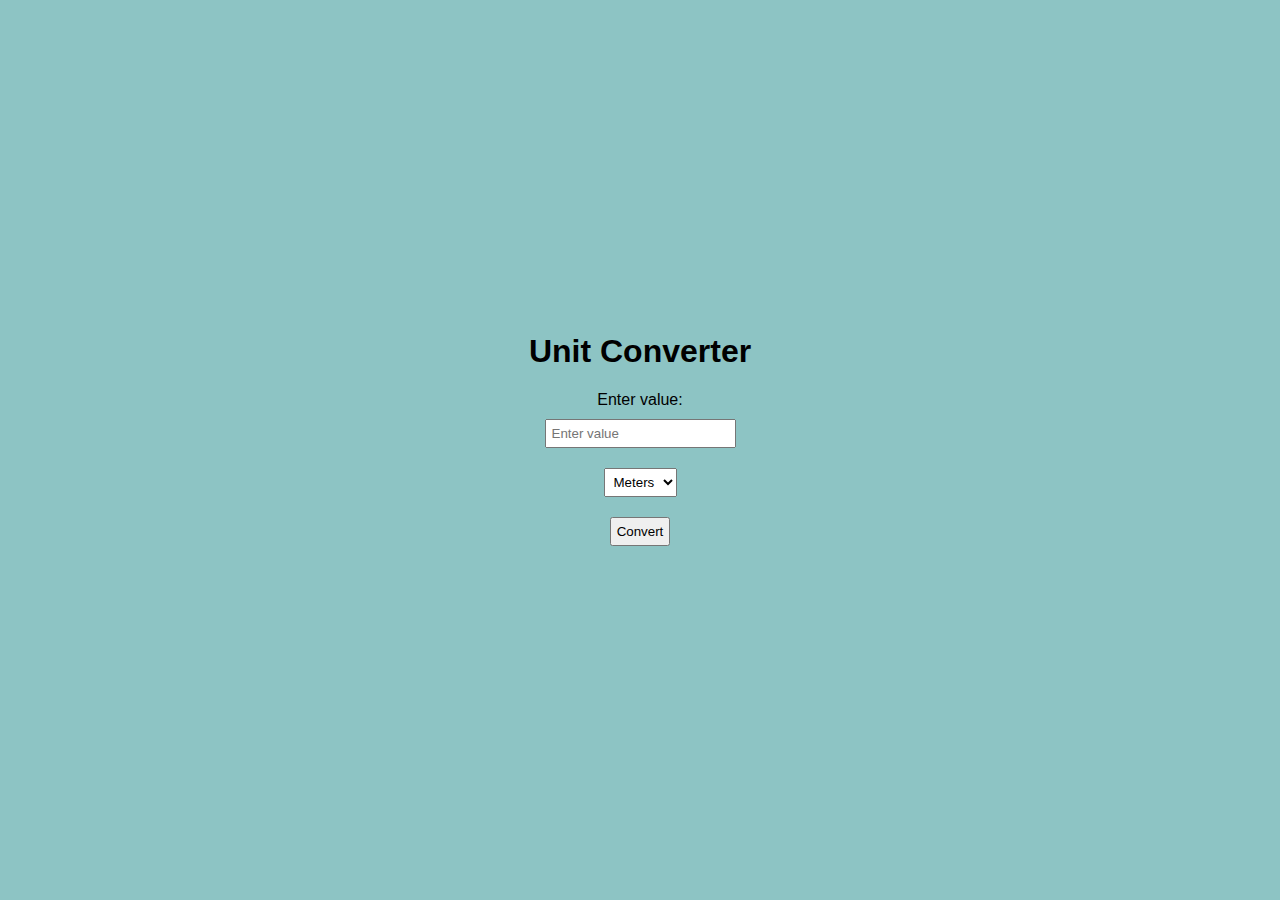
<file: index.html>
<!-- HTML: Structure of the Unit Converter -->
<!DOCTYPE html>
<html lang="en">
<head>
<meta charset="UTF-8">
<meta name="viewport" content="width=device-width, initial-scale=1.0">
<title>Unit Converter</title>
<link rel="stylesheet" href="styles.css">
</head>
<body>
    <h1>Unit Converter</h1>
    <label for="inputValue">Enter value:</label>
    <input type="number" id="inputValue" placeholder="Enter value">
    <select id="inputUnit">
        <option value="meters">Meters</option>
        <option value="feet">Feet</option>
        <option value="centimeter"></option>
        <option value=""></option>
        <!-- Add more units as needed -->
    </select>
    <button onclick="convert()">Convert</button>
    <p id="result"></p>
<script src="script.js"></script>
</body>
</html>
</file>
<file: styles.css>
/* CSS: Styling for the Unit Converter */
body {
    font-family: Arial, sans-serif;
    background-color: #8dc4c4;
    margin: 0;
    padding: 0;
    display: flex;
    justify-content: center;
    align-items: center;
    height: 100vh;
    flex-direction: column;
}

input, select, button {
    margin: 10px;
    padding: 5px;
}
</file>
